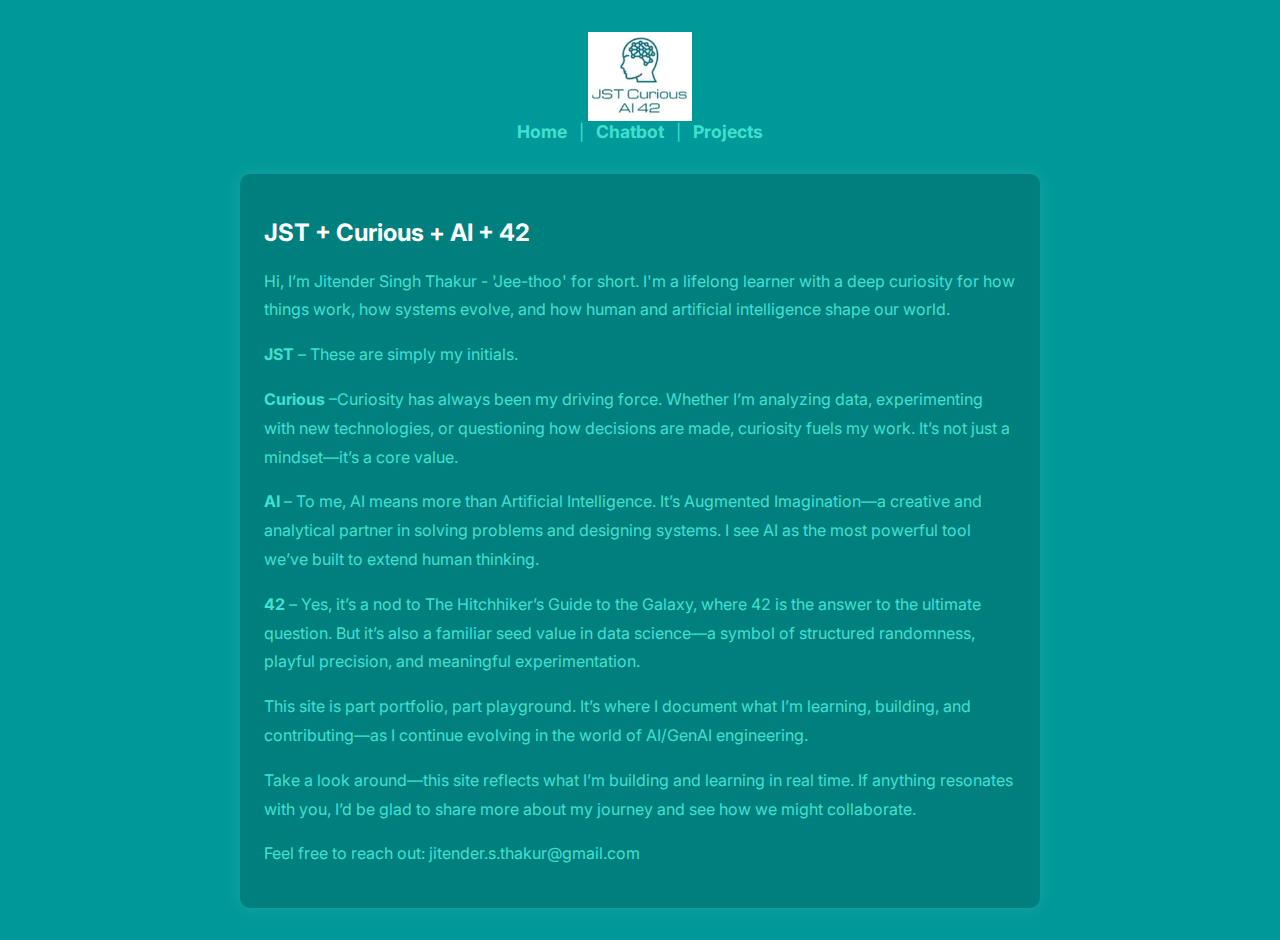
<file: templates/index.html>
<!DOCTYPE htm>
<html lang="en">
<head>
  <meta charset="UTF-8" />
  <title>Home | JSTcuriousAI42 </title>
  <link rel="stylesheet" href="/static/style.css">
  <style>
    body {
      text-align: center;
      color: #40e0d0;
    }
    nav.navbar a {
      color: #40e0d0;
      font-weight: bold;
      font-size: 1.1rem;
      margin: 0 0.5rem;
    }
    nav.navbar a:hover {
      color: #66fcf1;
    }
  </style>
</head>
<body>
  <div class="container">
    <img src="/static/logo.png" alt="JSTcurious Logo" style="width: 13%; max-width: 120px;" />

    <nav class="navbar">
      <a href="/">Home</a> |
      <a href="/chat" target="_self">Chatbot</a> |
      <a href="/projects">Projects</a>
    </nav>

    <section class="about" style="text-align: left;">
      <h2>JST + Curious + AI + 42</h2>
      <p>Hi, I’m Jitender Singh Thakur - 'Jee-thoo' for short. I'm a lifelong learner with a deep curiosity for how things work, how systems evolve, and how human and artificial intelligence shape our world.</p>

      <p><strong>JST</strong> – These are simply my initials.</p>

      <p><strong>Curious</strong> –Curiosity has always been my driving force. Whether I’m analyzing data, experimenting with new technologies, or questioning how decisions are made, curiosity fuels my work. It’s not just a mindset—it’s a core value.</p>

      <p><strong>AI</strong> – To me, AI means more than Artificial Intelligence. It’s Augmented Imagination—a creative and analytical partner in solving problems and designing systems. I see AI as the most powerful tool we’ve built to extend human thinking.</p>

      <p><strong>42</strong> – Yes, it’s a nod to The Hitchhiker’s Guide to the Galaxy, where 42 is the answer to the ultimate question. But it’s also a familiar seed value in data science—a symbol of structured randomness, playful precision, and meaningful experimentation.</p>

      <p>This site is part portfolio, part playground. It’s where I document what I’m learning, building, and contributing—as I continue evolving in the world of AI/GenAI engineering.</p>

      <p>Take a look around—this site reflects what I’m building and learning in real time. If anything resonates with you, I’d be glad to share more about my journey and see how we might collaborate.</p>
      <p>Feel free to reach out: jitender.s.thakur@gmail.com</p>
    </section>
  </div>
</body>
</html>
</file>
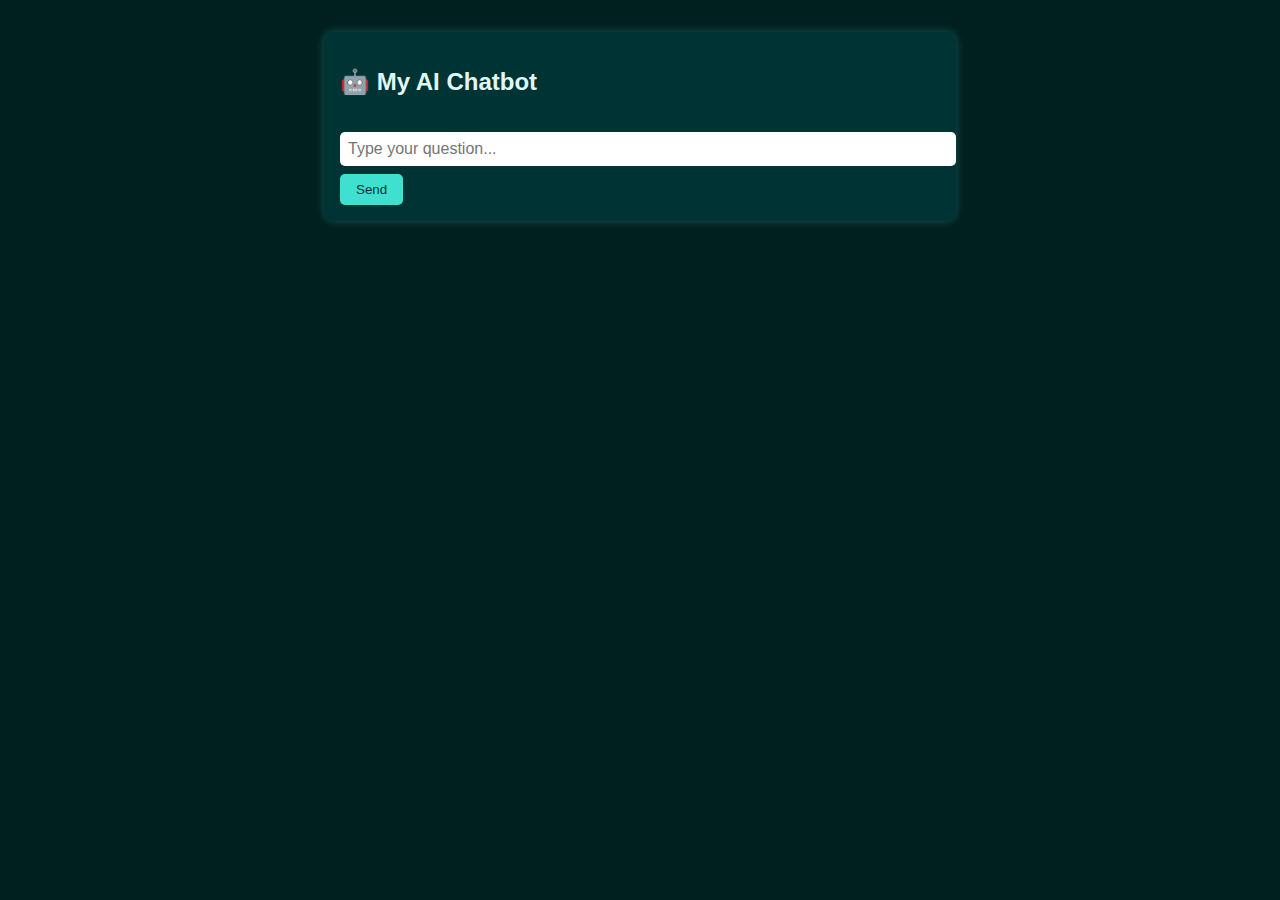
<file: static/chat.html>
<!DOCTYPE html>
<html lang="en">
<head>
  <meta charset="UTF-8" />
  <meta name="viewport" content="width=device-width, initial-scale=1.0" />
  <title>JSTcurious | AI Chatbot</title>
  <style>
    body { font-family: Arial, sans-serif; background: #001f1f; color: #e0f7f7; }
    .chatbox { width: 90%; max-width: 600px; margin: 2rem auto; background: #003333; padding: 1rem; border-radius: 10px; box-shadow: 0 0 10px rgba(64, 224, 208, 0.3); }
    .chatlog { max-height: 400px; overflow-y: auto; margin-bottom: 1rem; }
    .msg { margin: 0.5rem 0; }
    .msg.user { text-align: right; color: #00ffe5; }
    .msg.bot { text-align: left; color: #b2fafa; }
    #inputBox { width: 100%; padding: 0.5rem; font-size: 1rem; border-radius: 5px; border: none; }
    button { padding: 0.5rem 1rem; background: #40e0d0; color: #003333; border: none; border-radius: 5px; cursor: pointer; margin-top: 0.5rem; }
  </style>
</head>
<body>
  <div class="chatbox">
    <h2>🤖 My AI Chatbot</h2>
    <div id="chatlog" class="chatlog"></div>
    <input type="text" id="inputBox" placeholder="Type your question..." />
    <button onclick="sendMessage()">Send</button>
  </div>

  <script>
    async function sendMessage() {
      const inputBox = document.getElementById("inputBox");
      const chatlog = document.getElementById("chatlog");
      const userMessage = inputBox.value;
      if (!userMessage) return;

      const userMsgEl = document.createElement("div");
      userMsgEl.className = "msg user";
      userMsgEl.textContent = userMessage;
      chatlog.appendChild(userMsgEl);
      inputBox.value = "";

      const botMsgEl = document.createElement("div");
      botMsgEl.className = "msg bot";
      botMsgEl.textContent = "Thinking...";
      chatlog.appendChild(botMsgEl);

      try {
        const response = await fetch("/chat", {
          method: "POST",
          headers: { "Content-Type": "application/json" },
          body: JSON.stringify({ inputs: userMessage })
        });
        const result = await response.json();
        botMsgEl.textContent = result?.[0]?.generated_text || "Sorry, I didn't catch that.";
      } catch (e) {
        botMsgEl.textContent = "Error connecting to server.";
      }

      chatlog.scrollTop = chatlog.scrollHeight;
    }
  </script>
</body>
</html>
</file>
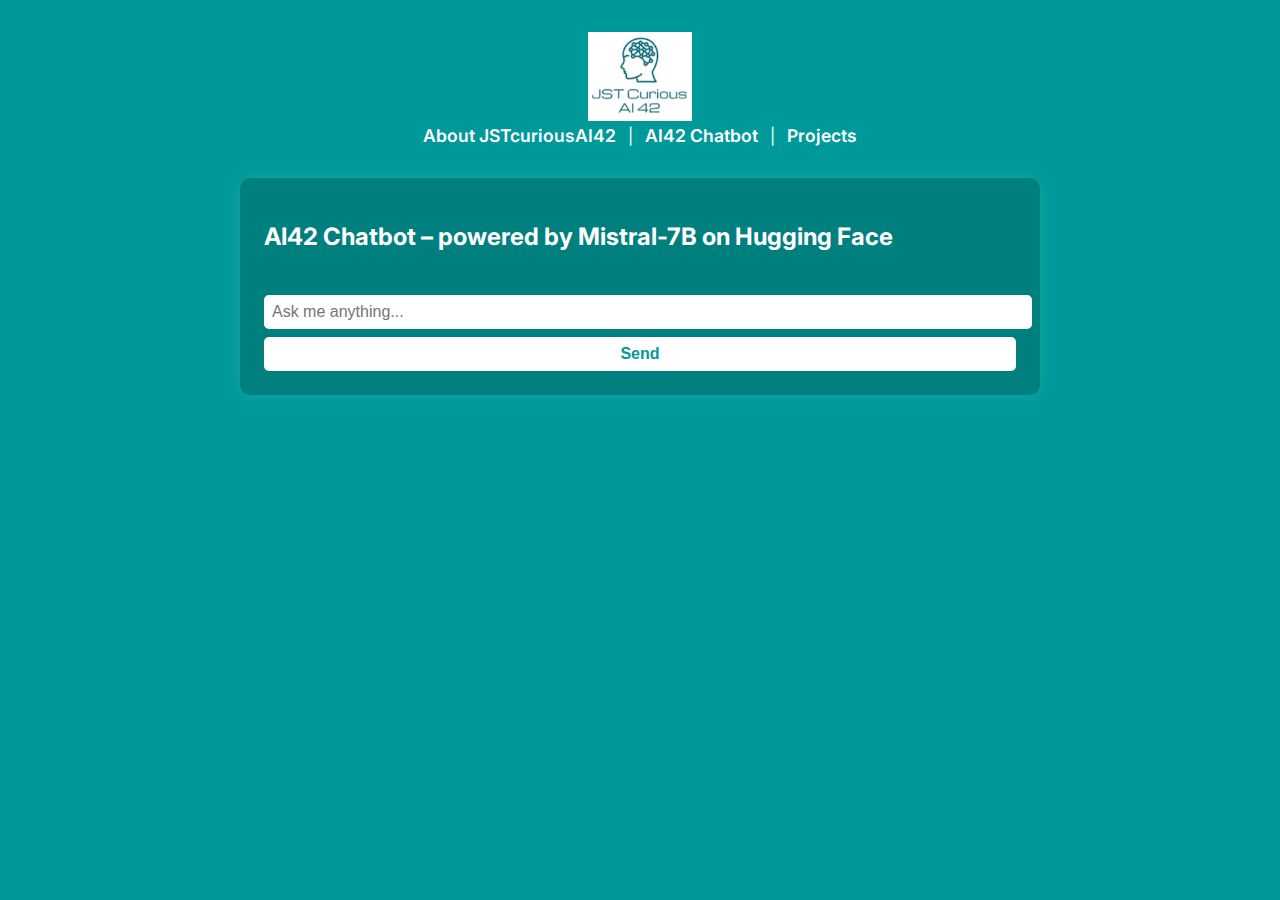
<file: templates/chat.html>
<!DOCTYPE html>
<html lang="en">
<head>
  <meta charset="UTF-8" />
  <title>Chatbot | JSTcuriousAI42</title>
  <link rel="stylesheet" href="/static/style.css">
</head>
<body>
  <div class="container">
    <img src="/static/logo.png" alt="JSTcurious Logo" style="width: 13%; max-width: 120px;" />
    <nav class="navbar">
      <a href="/">About JSTcuriousAI42</a> |
      <a href="/chat" target="_blank">AI42 Chatbot</a> |
      <a href="/projects">Projects</a>
    </nav>
    <div class="chatbox">
      <h2>AI42 Chatbot – powered by Mistral-7B on Hugging Face</h2>
      <div id="chatlog" class="chatlog"></div>
      <input type="text" id="inputBox" placeholder="Ask me anything..." />
      <button onclick="sendMessage()">Send</button>
    </div>
  </div>

  <script>
    async function sendMessage() {
      const inputBox = document.getElementById("inputBox");
      const chatlog = document.getElementById("chatlog");
      const userMessage = inputBox.value;
      if (!userMessage) return;

      const userMsgEl = document.createElement("div");
      userMsgEl.className = "msg user";
      userMsgEl.textContent = userMessage;
      chatlog.appendChild(userMsgEl);
      inputBox.value = "";

      const botMsgEl = document.createElement("div");
      botMsgEl.className = "msg bot";
      botMsgEl.textContent = "Thinking...";
      chatlog.appendChild(botMsgEl);

      try {
        const response = await fetch("/chat", {
          method: "POST",
          headers: { "Content-Type": "application/json" },
          body: JSON.stringify({ inputs: userMessage })
        });
        const result = await response.json();
        botMsgEl.textContent = result?.[0]?.generated_text || "Sorry, I didn't catch that.";
      } catch (e) {
        botMsgEl.textContent = "Error reaching backend.";
      }

      chatlog.scrollTop = chatlog.scrollHeight;
    }
  </script>
</body>
</html>
</file>
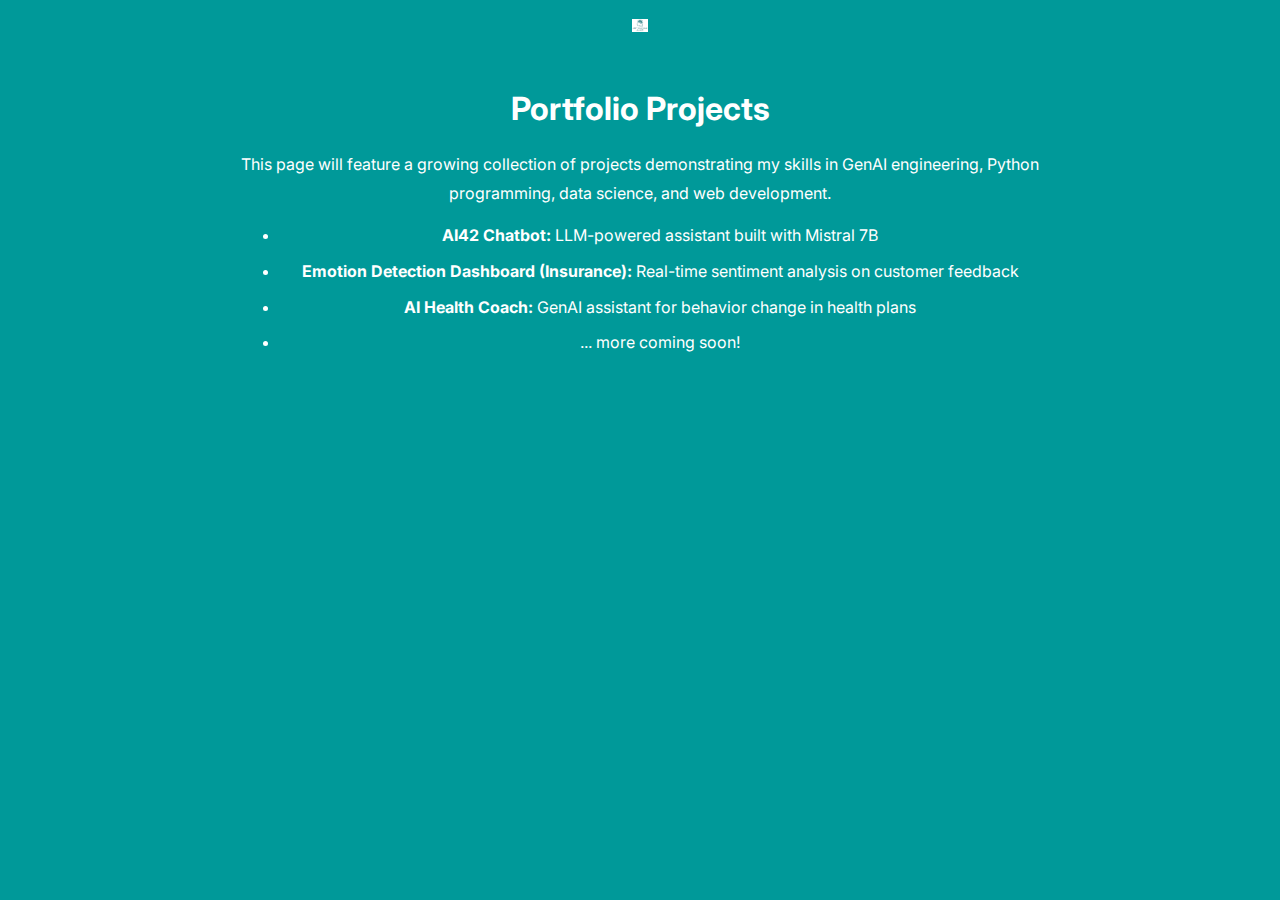
<file: templates/projects.html>
<!DOCTYPE html>
<html>
<head>
  <title>My Projects | JSTcurious</title>
  <link rel="stylesheet" href="/static/style.css">
</head>
<body>
  <a href="/" style="display: inline-block; margin-top: 1rem;">
    <img src="/static/logo.png" alt="JSTcurious Logo" style="width: 13%; max-width: 120px;" />
  </a>
  <div class="container">
    <h1>Portfolio Projects</h1>
    <p>This page will feature a growing collection of projects demonstrating my skills in GenAI engineering, Python programming, data science, and web development.</p>
    <ul>
      <li><strong>AI42 Chatbot:</strong> LLM-powered assistant built with Mistral 7B</li>
      <li><strong>Emotion Detection Dashboard (Insurance):</strong> Real-time sentiment analysis on customer feedback</li>
      <li><strong>AI Health Coach:</strong> GenAI assistant for behavior change in health plans</li>
      <li>... more coming soon!</li>
    </ul>
  </div>
</body>
</html>
</file>
<file: static/style.css>
@import url('https://fonts.googleapis.com/css2?family=Inter:wght@400;600&display=swap');

body {
  font-family: 'Inter', -apple-system, BlinkMacSystemFont, "Segoe UI", Helvetica, Arial, sans-serif;
  background-color: #009999;
  color: #ffffff;
  margin: 0;
  padding: 0;
  text-align: center;
}

.container {
  max-width: 800px;
  margin: auto;
  padding: 2rem;
}

nav.navbar a {
  color: #ffffff;
  font-weight: 600;
  font-size: 1.1rem;
  margin: 0 0.5rem;
  text-decoration: none;
}

nav.navbar a:hover {
  color: #ffeb3b;
}

.tagline {
  margin-top: 1rem;
  font-size: 1.2rem;
  color: #ffffff;
}

.about, .chatbox {
  background-color: #007f7f;
  border-radius: 10px;
  padding: 1.5rem;
  margin-top: 2rem;
  box-shadow: 0 0 15px rgba(255, 255, 255, 0.1);
  text-align: left;
}

.about h2, .chatbox h2 {
  color: #ffffff;
}

a {
  color: #ffffff;
  text-decoration: underline;
}

a:hover {
  color: #ffeb3b;
}

.chatlog {
  max-height: 400px;
  overflow-y: auto;
  margin-bottom: 1rem;
}

.msg {
  margin: 0.5rem 0;
}

.msg.user {
  text-align: right;
  color: #d0fefe;
}

.msg.bot {
  text-align: left;
  color: #ffffff;
}

input, button {
  width: 100%;
  padding: 0.5rem;
  font-size: 1rem;
  border-radius: 5px;
  border: none;
  margin-top: 0.5rem;
}

button {
  background: #ffffff;
  color: #009999;
  font-weight: bold;
  cursor: pointer;
}

p {
  line-height: 1.8;
}

li {
  margin-bottom: 10px;
  line-height: 1.6;
}
</file>
